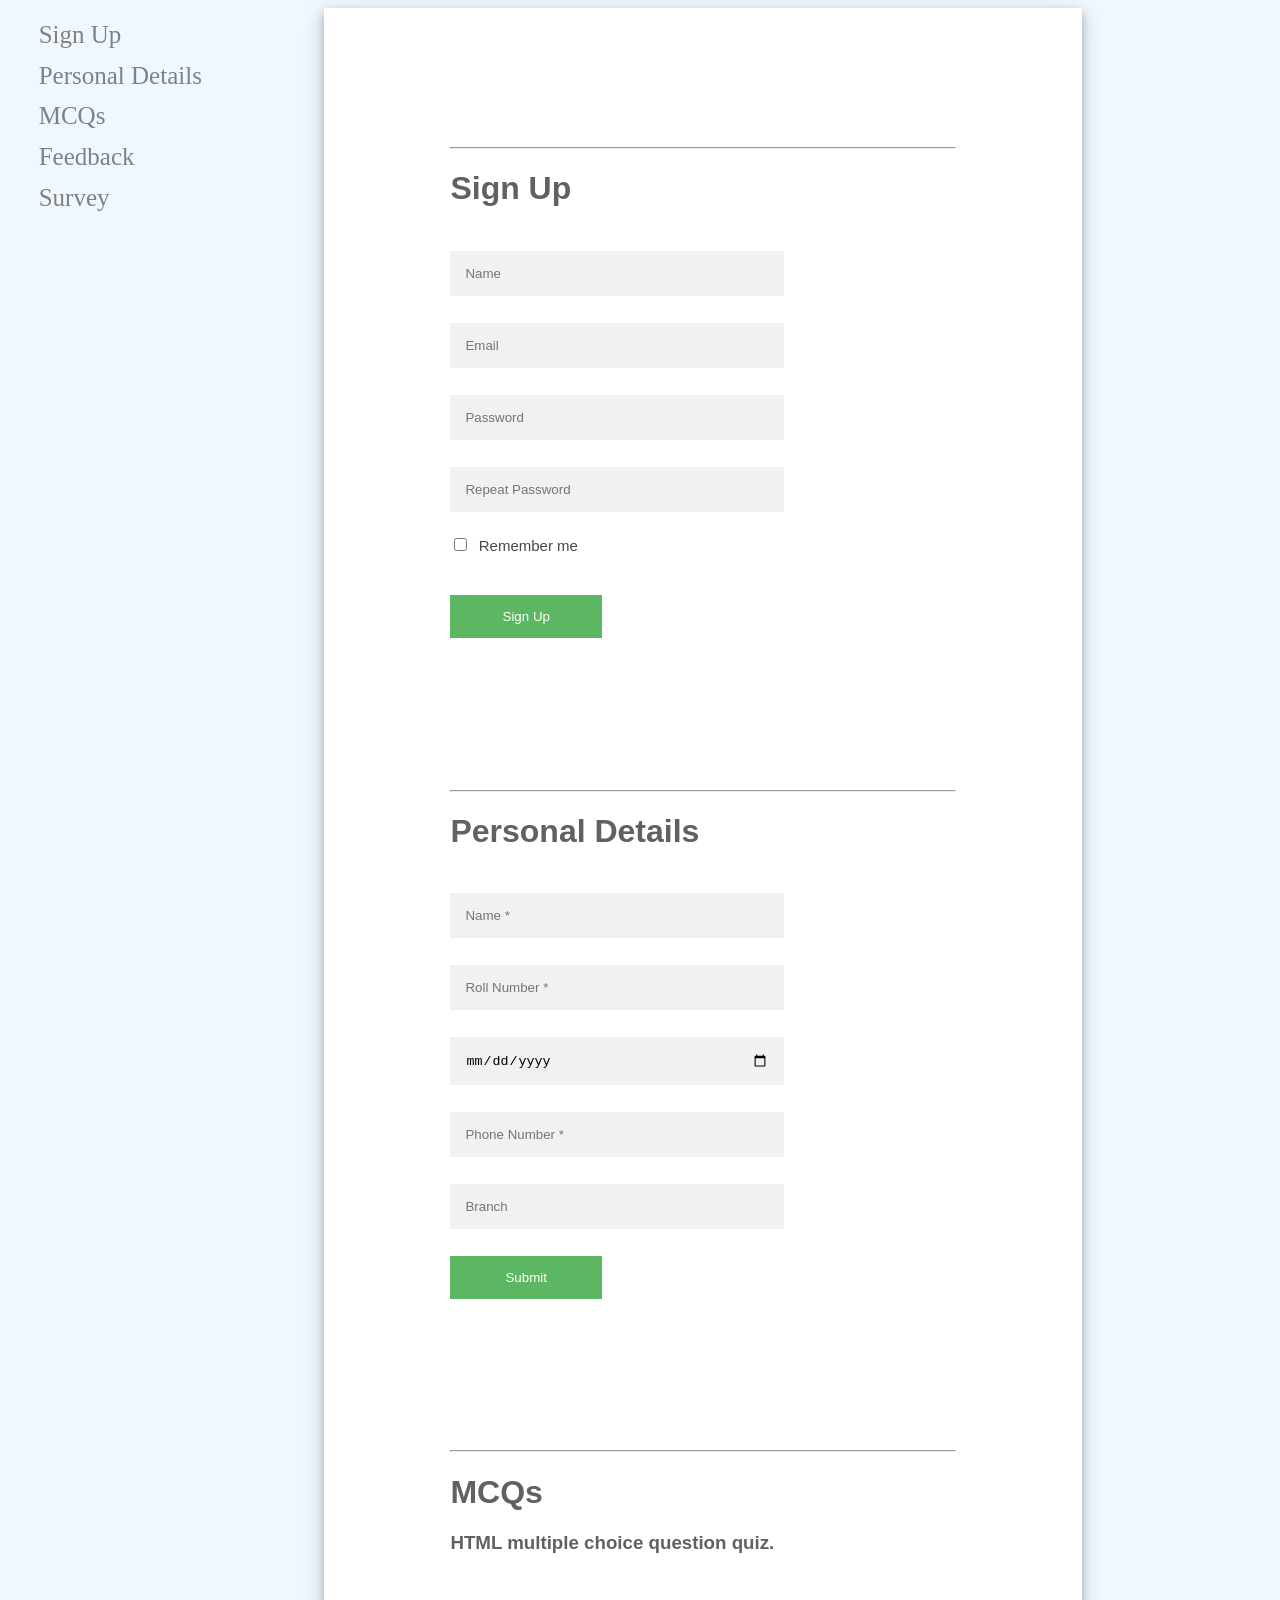
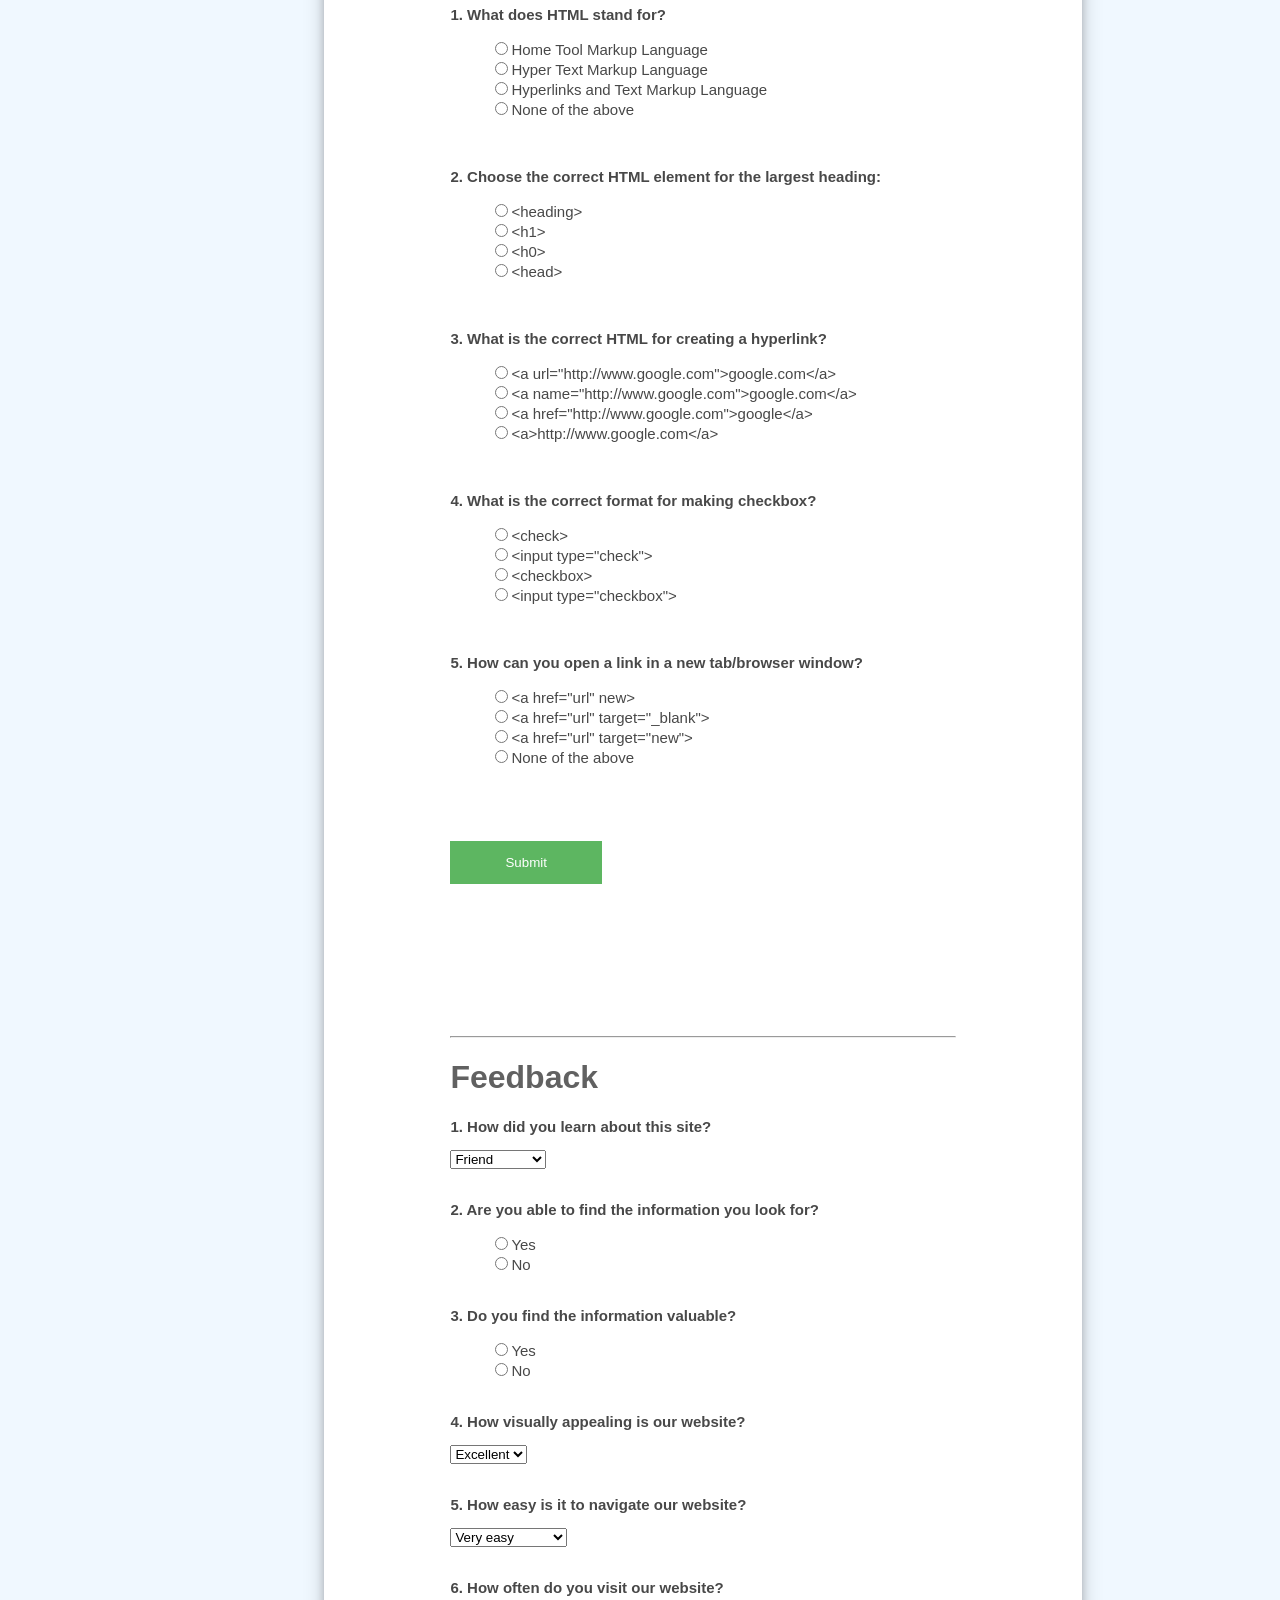
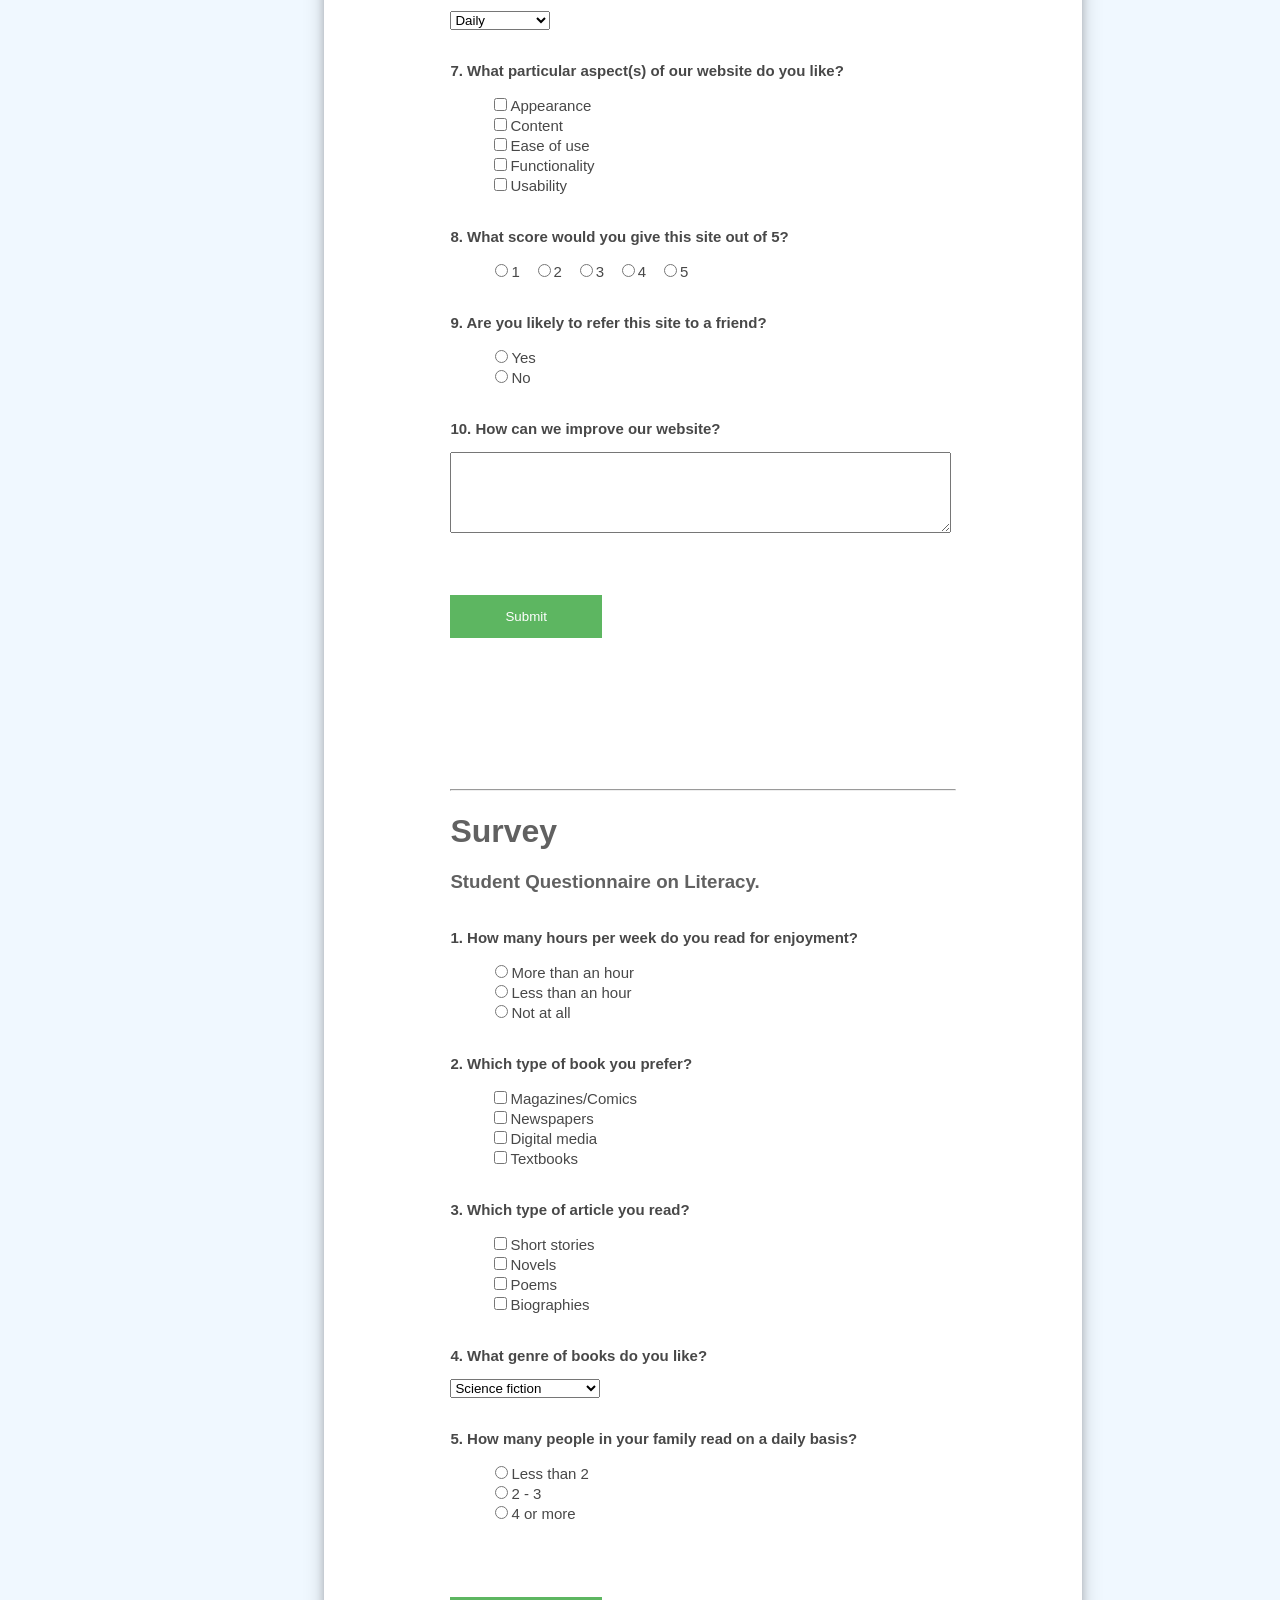
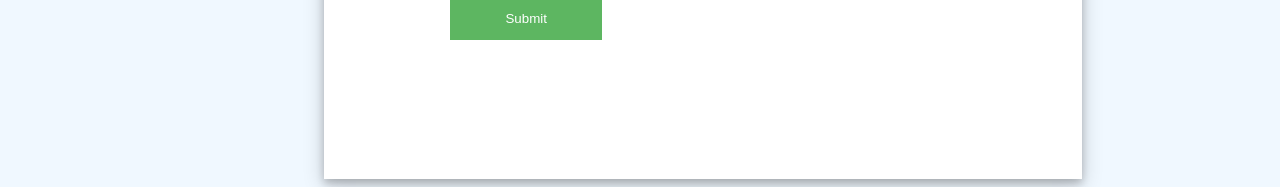
<file: index.html>
<!DOCTYPE html>
<html>
<head>
	<title>Experiment 7</title>
	<link rel="stylesheet" type="text/css" href="exp7.css">
	<script type="text/javascript" src="exp7.js"></script>
</head>
<body> 

	<div class="sidebar">
		<a href="#signup">Sign Up</a>
		<a href="#details">Personal Details</a>
		<a href="#mcqs">MCQs</a>
		<a href="#feedback">Feedback</a>
		<a href="#survey">Survey</a>
	</div>

	<div class="card-bg">

		<div id="signup" class="container"> <hr>
			<h1> Sign Up </h1>
			<form action="#details">
			    <input type="text" placeholder="Name" name="name" oninput="setInit(0);">
			    <input type="text" placeholder="Email" name="email" oninput="setInit(0);">
			    <input type="password" placeholder="Password" name="psw" oninput="setInit(0);">
			    <input type="password" placeholder="Repeat Password" name="repsw" oninput="setInit(0);"><br><br>
			    <input type="checkbox" name=""><label>&nbsp&nbspRemember me</label><br><br>
			    <button type="submit" onclick='return validateForm(0);'>Sign Up</button>
			</form>
		</div> 

		<div id="details" class="container"> <hr>
			<h1> Personal Details </h1>
			<form action="#mcqs">
			    <input type="text" placeholder="Name *" name="name" oninput="setInit(1);">
			    <input type="text" placeholder="Roll Number *" name="roll" oninput="setInit(1);">
			    <input type="date" placeholder="Date of birth *" name="dob" oninput="setInit(1);">
			    <input type="text" placeholder="Phone Number *" name="mob" oninput="setInit(1);">
			    <input type="text" placeholder="Branch" name="branch" oninput="setInit(1);"><br>
			    <button type="submit" onclick='return validateForm(1);'>Submit</button>
			</form>
		</div> 

		<div id="mcqs" class="container"> <hr>
			<h1> MCQs </h1>
			<h3>HTML multiple choice question quiz.</h3>
			<form action="#feedback">

			    <br><p class="question">1. What does HTML stand for?</p>        
				<ul class="answers" onclick="setInit(2, false);">            
				  <input type="radio" name="q1" value="a" id="q1a"><label>Home Tool Markup Language</label><br/>          
				  <input type="radio" name="q1" value="b" id="q1b"><label>Hyper Text Markup Language</label><br/>            
				  <input type="radio" name="q1" value="c" id="q1c"><label>Hyperlinks and Text Markup Language</label><br/>          
				  <input type="radio" name="q1" value="d" id="q1d"><label>None of the above</label><br/>       
				</ul>        

				<br><p class="question">2. Choose the correct HTML element for the largest heading:</p>        
				<ul class="answers" onclick="setInit(2, false);">            
				  <input type="radio" name="q2" value="a" id="q2a"><label>&ltheading&gt</label><br/>           
				  <input type="radio" name="q2" value="b" id="q2b"><label>&lth1&gt</label><br/>            
				  <input type="radio" name="q2" value="c" id="q2c"><label>&lth0&gt</label><br/>           
				  <input type="radio" name="q2" value="d" id="q2d"><label>&lthead&gt</label><br/>       
				</ul>        

				<br><p class="question">3. What is the correct HTML for creating a hyperlink?</p>        
				<ul class="answers" onclick="setInit(2, false);">            
				  <input type="radio" name="q3" value="a" id="q3a"><label>&lta url="http://www.google.com"&gtgoogle.com&lt/a&gt</label><br>
				  <input type="radio" name="q3" value="b" id="q3b"><label>&lta name="http://www.google.com"&gtgoogle.com&lt/a&gt</label><br>
				  <input type="radio" name="q3" value="c" id="q3c"><label>&lta href="http://www.google.com"&gtgoogle&lt/a&gt</label><br>
				  <input type="radio" name="q3" value="d" id="q3d"><label>&lta&gthttp://www.google.com&lt/a&gt</label><br>
				</ul>        

				<br><p class="question">4. What is the correct format for making checkbox?</p>        
				<ul class="answers" onclick="setInit(2, false);">           
				  <input type="radio" name="q4" value="a" id="q4a"><label>&ltcheck&gt</label><br/>            
				  <input type="radio" name="q4" value="b" id="q4b"><label>&ltinput type="check"&gt</label><br/>            
				  <input type="radio" name="q4" value="c" id="q4c"><label>&ltcheckbox&gt</label><br/>            
				  <input type="radio" name="q4" value="d" id="q4d"><label>&ltinput type="checkbox"&gt</label><br/>        
				</ul>        

				<br><p class="question">5. How can you open a link in a new tab/browser window?</p>        
				<ul class="answers" onclick="setInit(2, false);">            
				  <input type="radio" name="q5" value="a" id="q5a"><label>&lta href="url" new&gt</label><br/>            
				  <input type="radio" name="q5" value="b" id="q5b"><label>&lta href="url" target="_blank"&gt</label><br/>            
				  <input type="radio" name="q5" value="c" id="q5c"><label>&lta href="url" target="new"&gt</label><br/>           
				  <input type="radio" name="q5" value="d" id="q5d"><label>None of the above</label><br/>        
				</ul>

				<br><br>
			    <button type="submit" onclick='return validateForm(2);'>Submit</button>
			</form>
		</div> 

		<div id="feedback" class="container"> <hr>
			<h1> Feedback </h1>
			<form action="#survey">

			    <p>1. How did you learn about this site?</p>
			    <select>
			    	<option>Friend</option>
			    	<option>Web Search</option>
			    	<option>Email</option>
			    	<option>Other</option>
			    </select>

			    <p><br>2. Are you able to find the information you look for?</p>
			    <ul class="answers" onclick="setInit(3, false);"> 
				    <input type="radio" name="2"><label>Yes</label><br>
				    <input type="radio" name="2"><label>No</label><br>
				</ul>

			    <p><br>3. Do you find the information valuable?</p>
			    <ul class="answers" onclick="setInit(3, false);"> 
				    <input type="radio" name="3"><label>Yes</label><br>
				    <input type="radio" name="3"><label>No</label><br>
				</ul>

			    <p><br>4. How visually appealing is our website?</p>
			    <select>
			    	<option>Excellent</option>
			    	<option>Good</option>
			    	<option>Ok</option>
			    	<option>Bad</option>
			    </select>

			    <p><br>5. How easy is it to navigate our website?</p>
			    <select>
			    	<option>Very easy</option>
			    	<option>Somewhat easy</option>
			    	<option>Little difficult</option>
			    	<option>Too confusing</option>
			    </select>

			    <p><br>6. How often do you visit our website?</p>
			    <select>
			    	<option>Daily</option>
			    	<option>Once a week</option>
			    	<option>Once a year</option>
			    	<option>Never</option>
			    </select>

			    <p><br>7. What particular aspect(s) of our website do you like?</p>
			    <ul class="answers" onclick="setInit(3, false);"> 
				    <input type="checkbox" name="7"><label>Appearance</label><br>
				    <input type="checkbox" name="7"><label>Content</label><br>
				    <input type="checkbox" name="7"><label>Ease of use</label><br>
				    <input type="checkbox" name="7"><label>Functionality</label><br>
				    <input type="checkbox" name="7"><label>Usability</label><br>
				</ul>

			    <p><br>8. What score would you give this site out of 5?</p>
			    <ul class="answers" onclick="setInit(3, false);"> 
				    <input type="radio" name="8"><label>1&nbsp&nbsp</label>
				    <input type="radio" name="8"><label>2&nbsp&nbsp</label>
				    <input type="radio" name="8"><label>3&nbsp&nbsp</label>
				    <input type="radio" name="8"><label>4&nbsp&nbsp</label>
				    <input type="radio" name="8"><label>5&nbsp&nbsp</label>
				</ul>

			    <p><br>9. Are you likely to refer this site to a friend?</p>
			    <ul class="answers" onclick="setInit(3, false);"> 
				    <input type="radio" name="9"><label>Yes</label><br>
				    <input type="radio" name="9"><label>No</label><br>
				</ul>

			    <p><br>10. How can we improve our website?</p>
			    <textarea rows="5" cols="60"></textarea>

			    <br><br><br>
			    <button type="submit" onclick='return validateForm(3);'>Submit</button>
			</form>
		</div> 

		<div id="survey" class="container"> <hr>
			<h1> Survey </h1>
			<h3>Student Questionnaire on Literacy.</h3>
			<form action="#">

			    <p><br>1. How many hours per week do you read for enjoyment?</p>
			    <ul class="answers" onclick="setInit(4, false);"> 
				    <input type="radio" name="5a"><label>More than an hour</label><br>
				    <input type="radio" name="5a"><label>Less than an hour</label><br>
				    <input type="radio" name="5a"><label>Not at all</label><br>
				</ul>

			    <p><br>2. Which type of book you prefer?</p>
			    <ul class="answers" onclick="setInit(4, false);"> 
				    <input type="checkbox" name="5b"><label>Magazines/Comics </label><br>
				    <input type="checkbox" name="5b"><label>Newspapers </label><br>
				    <input type="checkbox" name="5b"><label>Digital media </label><br>
				    <input type="checkbox" name="5b"><label>Textbooks </label><br>
				</ul>

			    <p><br>3. Which type of article you read?</p>
			    <ul class="answers" onclick="setInit(4, false);"> 
				    <input type="checkbox" name="5c"><label>Short stories </label><br>
				    <input type="checkbox" name="5c"><label>Novels </label><br>
				    <input type="checkbox" name="5c"><label>Poems </label><br>
				    <input type="checkbox" name="5c"><label>Biographies </label><br>
				</ul>

			    <p><br>4. What genre of books do you like?</p>
			    <select>
			    	<option>Science fiction</option>
			    	<option>Satire</option>
			    	<option>Drama</option>
			    	<option>Action and Adventure</option>
			    	<option>Romance</option>
			    	<option>Mystery</option>
			    	<option>Horror</option>
			    	<option>Journals</option>
			    	<option>Comics</option>
			    </select>

			    <p><br>5. How many people in your family read on a daily basis?</p>
			    <ul class="answers" onclick="setInit(4, false);"> 
				    <input type="radio" name="5e"><label>Less than 2</label><br>
				    <input type="radio" name="5e"><label>2 - 3</label><br>
				    <input type="radio" name="5e"><label>4 or more</label><br>
				</ul>

			    <br><br>
			    <button type="submit" onclick='return validateForm(4);'>Submit</button>
			</form>
		</div> 
		
	</div>
</body>
</html>
</file>
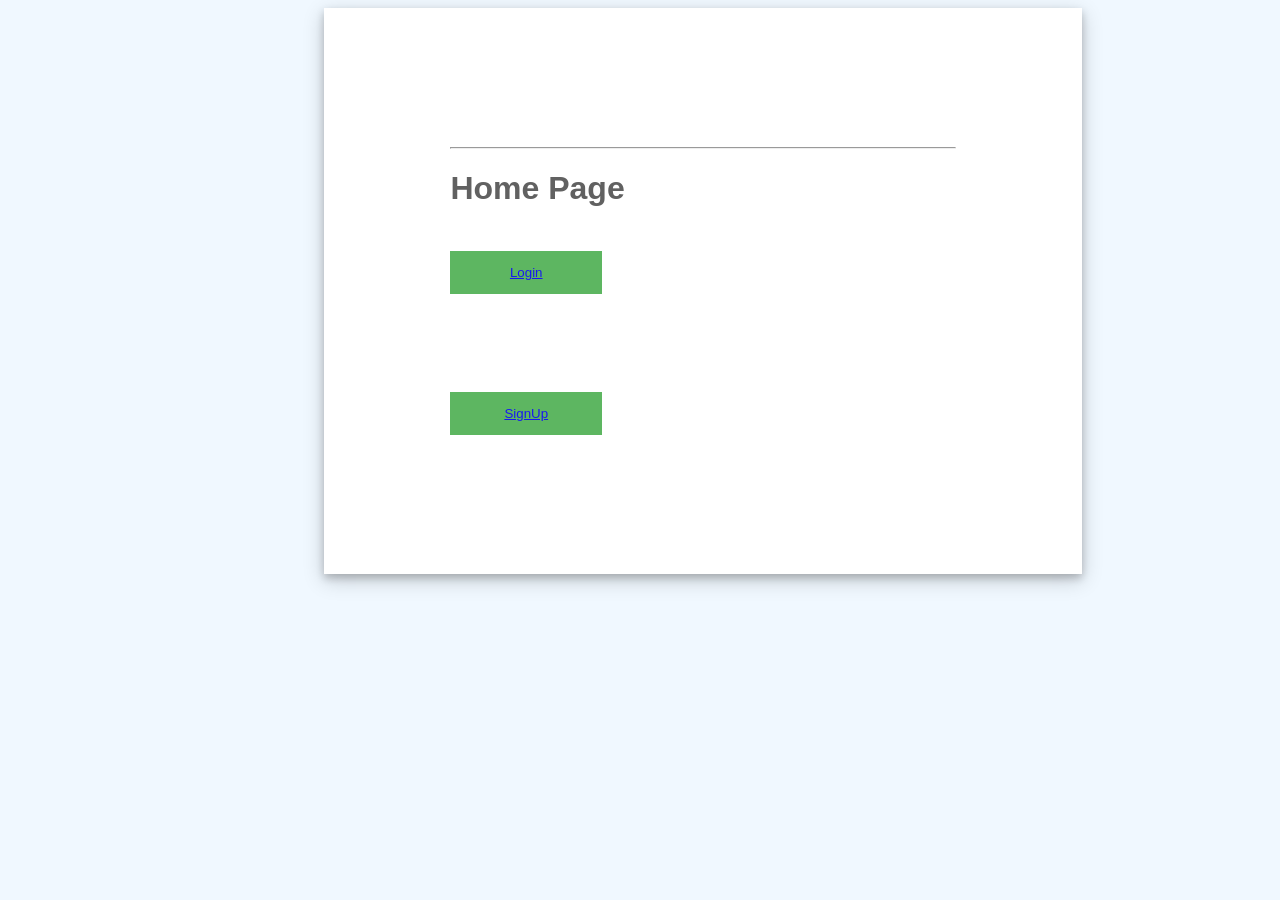
<file: index1.html>
<!DOCTYPE html>
<html>
<head>
	<title>Experiment 7</title>
	<link rel="stylesheet" type="text/css" href="exp7.css">
	<script type="text/javascript" src="exp7.js"></script>
</head>
<body> 


	<div class="card-bg">

		<div id="signup" class="container"> <hr>
			<h1> Home Page</h1>
			<form action="#details">
				<button ><a href="C:\xampp\htdocs\basic-form-master\login.html">Login </a></button>
			  <br>  <button type="submit" ><a href="C:\xampp\htdocs\basic-form-master\signup.html">SignUp </a></button>

			</form>
		</div> 
		
	</div>
</body>
</html>
</file>
<file: exp7.css>
body {
	padding-left: 0%;
	padding-right: 0%;
	background: aliceblue;
}

h1 {
	color: #616161;
}

h3 {
	color: #616161;
}

p {
	color: rgb(72,72,72);
	font-size: 15px;
	font-weight: bold;
}

label {
	color: rgb(72,72,72);
	font-size: 15px;
}

hr {
    margin-top: 15%;
}

.web-heading{
	padding-top: 0;
	text-shadow: 2px 2px rgba(0, 0, 0, 0.19);
	color: #424242;
}

.card-bg{
	background-color: white;
	padding: 5% 10%;
	box-shadow: 0 4px 8px 0 rgba(0, 0, 0, 0.2), 0 6px 20px 0 rgba(0, 0, 0, 0.19);
	font-family: sans-serif;
	margin-left: 25%;
	margin-right: 15%;
}
.sidebar{
	height: 100%;
	width: 20%;
	position: fixed;
}
.sidebar a {
    padding: 5% 2% 0% 12%;
    text-decoration: none;
    font-size: 25px;
    color: #818181;
    display: block;
    width: -moz-fit-content;
}
.sidebar a:hover {
    color: black;
}

input:not([type="radio"]):not([type="checkbox"]) {
    width: 60%;
    padding: 15px;
    margin: 22px 0 5px 0;
    /*display: inline-block;*/
    border: none;
    background-color: #f1f1f1;
}

input:focus:not([type="radio"]):not([type="checkbox"]) {
    background-color: #dddddd;
    outline: none;
}

button {
    background-color: #4CAF50;
    color: white;
    padding: 14px 20px;
    margin: 22px 0px;
    border: none;
    cursor: pointer;
    width: 30%;
    opacity: 0.9;
    margin-bottom: 15%;
}

button:hover {
    opacity:1;
}

.container {
    width: 100%;
}
.ap {
  transition-duration: 0.4s;
}

.ap1 hover {
  background-color: red; /* Green */
  color: white;
}
</file>
